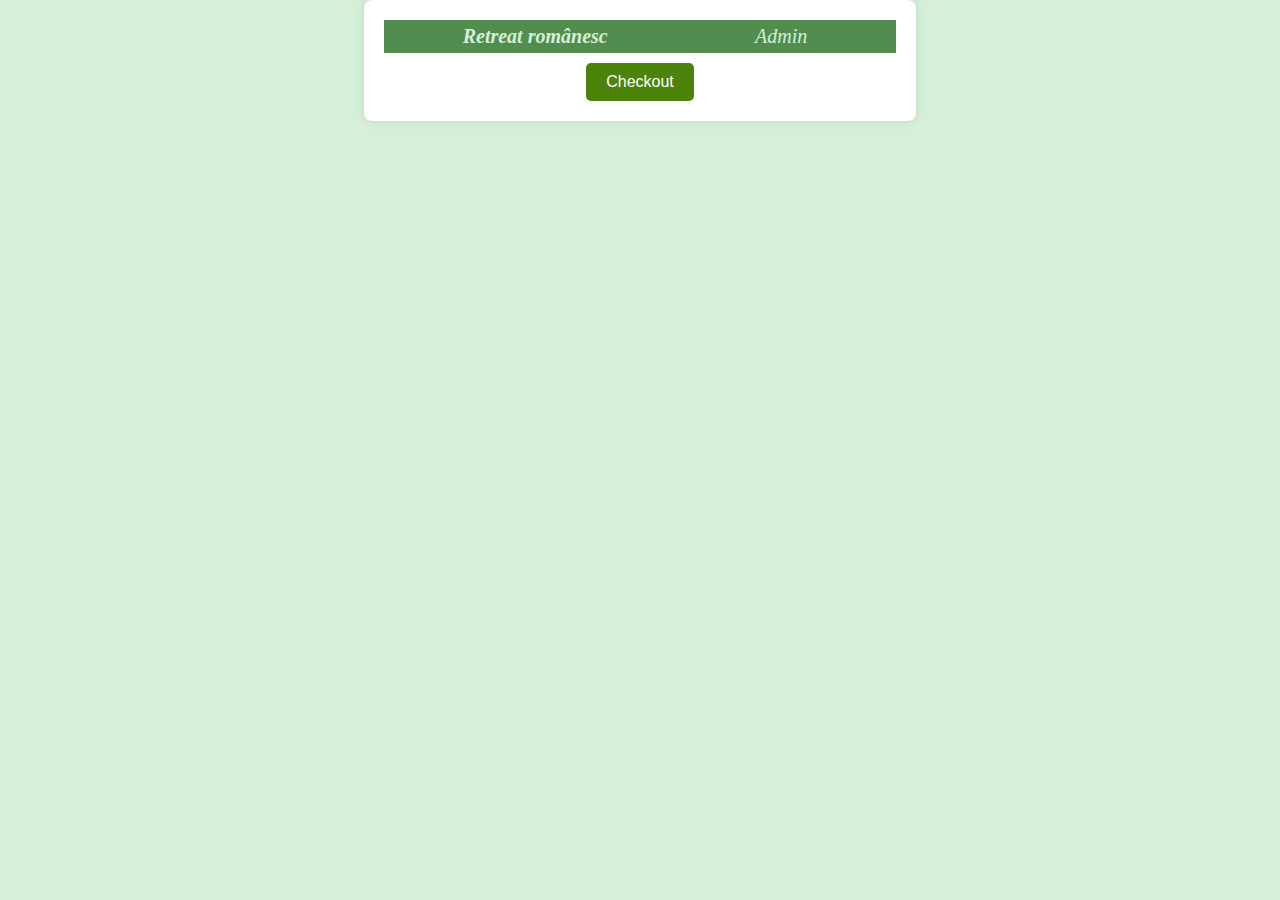
<file: pages/cart.html>
<!DOCTYPE html>
<html lang="en">
  <head>
    <meta charset="UTF-8" />
    <meta name="viewport" content="width=device-width, initial-scale=1.0" />
    <link rel="shortcut icon" href="../images/tree.png" type="image/png" />

    <title>Retreat Romanesc</title>
    <link rel="stylesheet" href="../CSS/cart.css" />
    <link
      rel="stylesheet"
      href="https://cdnjs.cloudflare.com/ajax/libs/font-awesome/6.5.2/css/all.min.css"
      integrity="sha512-SnH5WK+bZxgPHs44uWIX+LLJAJ9/2PkPKZ5QiAj6Ta86w+fsb2TkcmfRyVX3pBnMFcV7oQPJkl9QevSCWr3W6A=="
      crossorigin="anonymous"
      referrerpolicy="no-referrer"
    />
  </head>
  <body>
    <div class="container">
      <div class="navbar flex justify-around items-center bg-dark p-5">
        <div class="logo">
          <h3>
            <i class="fa-solid fa-tree fa-bounce"></i>
            <a href="../index.html"> Retreat românesc</a>
            <i class="fa-solid fa-umbrella-beach fa-bounce"></i>
          </h3>
        </div>
        <div class="nav-links flex gap-10">
          <a href="admin.html">Admin</a>
          <a href="cart.html">
            <i class="fa-solid fa-cart-shopping fa-beat"></i
          ></a>
        </div>
      </div>
      <div class="main">
        <div class="cart-items"></div>
        <div class="cart-total"></div>
        <div class="buttons">
          <button id="checkout" class="btn">Checkout</button>
        </div>
      </div>
      <div class="footer"></div>
    </div>
    <script type="module" src="../JS/cart.js"></script>
  </body>
</html>
</file>
<file: CSS/cart.css>
/* .container {
  width: 50%;
  margin: 0 auto;
  background-color: #ffffff;
  padding: 20px;
  border-radius: 8px;
  box-shadow: 0 0 10px rgba(0, 0, 0, 0.1);
} */

/* h1 {
  text-align: center;
  color: #006400;
  font-family: "Times New Roman", serif;
  margin-bottom: 20px;
} */

/* .cart-item {
  display: flex;
  align-items: center;
  justify-content: space-between;
  border-bottom: 1px solid #ccc;
  padding: 10px 0;
} */

/* .cart-item img {
  width: 60px;
  height: 60px;
  border-radius: 5px;
}

.cart-item h2 {
  font-size: 18px;
  margin: 0;
  flex-grow: 1;
  padding-left: 10px;
}

.cart-item input {
  width: 40px;
  text-align: center;
}

.cart-item .price {
  font-weight: bold;
  margin-right: 20px;
}

.cart-item button {
  background-color: #ff6347;
  border: none;
  color: white;
  padding: 8px 16px;
  text-align: center;
  text-decoration: none;
  display: inline-block;
  font-size: 14px;
  border-radius: 4px;
  cursor: pointer;
}

.cart-item button:hover {
  background-color: #e5533d;
}

.total {
  text-align: right;
  margin-top: 20px;
  font-size: 20px;
  font-weight: bold;
} */

body {
  font-family: Arial, sans-serif;
  background-color: #f2f2f2;
  color: #333;
  margin: 0;
  padding: 0;
}

.container {
  width: 40%;
  margin: 0 auto;
  background-color: #ffffff;
  padding: 20px;
  border-radius: 8px;
  box-shadow: 0 0 10px rgba(0, 0, 0, 0.1);
}

.delete {
  background-color: #86bd8b;
  border: none;
  color: white;
  padding: 8px 16px;
  text-align: center;
  text-decoration: none;
  display: inline-block;
  font-size: 1px;
  border-radius: 2px;
  cursor: pointer;
}

.total {
  text-align: right;
  margin-top: 20px;
  font-size: 20px;
  font-weight: bold;
}
@import url("https://fonts.googleapis.com/css2?family=Playwrite+CU:wght@100..400&display=swap");
@import url("https://fonts.googleapis.com/css2?family=Playwrite+CU:wght@100..400&family=Playwrite+DK+Uloopet:wght@100..400&display=swap");
:root {
  --primary-color: #d6efd8;
  --dark-color: black;
  --secondary-color: #508d4e;
}

* {
  margin: 0;
  padding: 0;
}

body {
  background-color: var(--primary-color);
  font-family: "Playwrite DK Uloopet", cursive;
  font-optical-sizing: auto;
  /* font-weight: <weight>; */
  font-style: normal;
}

.flex {
  display: flex;
}

.flex-col {
  display: flex;
  flex-direction: column;
}

.justify-around {
  justify-content: space-around;
}

.justify-between {
  justify-content: space-between;
}

.items-center {
  align-items: center;
}

.gap-10 {
  gap: 10px;
}

.gap-20 {
  gap: 10px;
}

.p-5 {
  padding: 5px;
}

.bg-dark {
  background-color: var(--secondary-color);
}

.gap-50 {
  gap: 50px;
}

.p-50 {
  padding: 50px;
}

.wrap {
  /* gap: 50px; */
  flex-wrap: wrap;
}

.navbar a,
.navbar h3 {
  color: var(--primary-color);
  text-decoration: none;
  font-size: 20px;
  color: #d6efd8;
  font-style: italic;
}

.navbar h3 i {
  padding-top: 10px;
  font-size: 28x;
}

.logo {
  font-family: "Playwrite CU", cursive;
  font-optical-sizing: auto;
  /* font-weight: <weight>; */
  font-style: normal;
}

.product-card {
  background-color: #d6efd8;
  width: 200px;
  text-align: center;
  padding: 10px 5px;
  border: 2px solid var(--secondary-color);
  border-radius: 10px;
}

.fa-solid.fa-tree.fa-bounce {
  color: #1a5319;
}

.fa-solid.fa-umbrella-beach.fa-bounce {
  color: #f3feb8;
}

a {
  color: black;
}
a:hover {
  color: #f4a261;
}

.w-150 {
  width: 150px;
}

.w-300 {
  width: 300px;
}

.h-40 {
  height: 40px;
}

.border-bottom {
  border-bottom: 1px solid gray;
}

.add-to-cart {
  color: #0a3a09;
  border-radius: 4px;
  background-color: #f3feb8;
  cursor: pointer;

  box-shadow: 0 4px 8px rgba(30, 114, 30, 0.315);
}

.add-to-cart:hover {
  color: black;
}

.w-150 {
  width: 150px;
}

.buttons {
  display: flex;
  flex-direction: column; /* Aliniază butoanele pe verticală */
  align-items: center; /* Centrează butonul de checkout */
  margin-top: 10px;
}
.btn {
  background-color: #4b830b;
  color: white;
  border: none;
  padding: 10px 20px;
  cursor: pointer;
  border-radius: 5px;
  font-size: 16px;
  display: flex;
  align-items: center;
}

.btn:hover {
  background-color: #7cb342;
}
</file>
